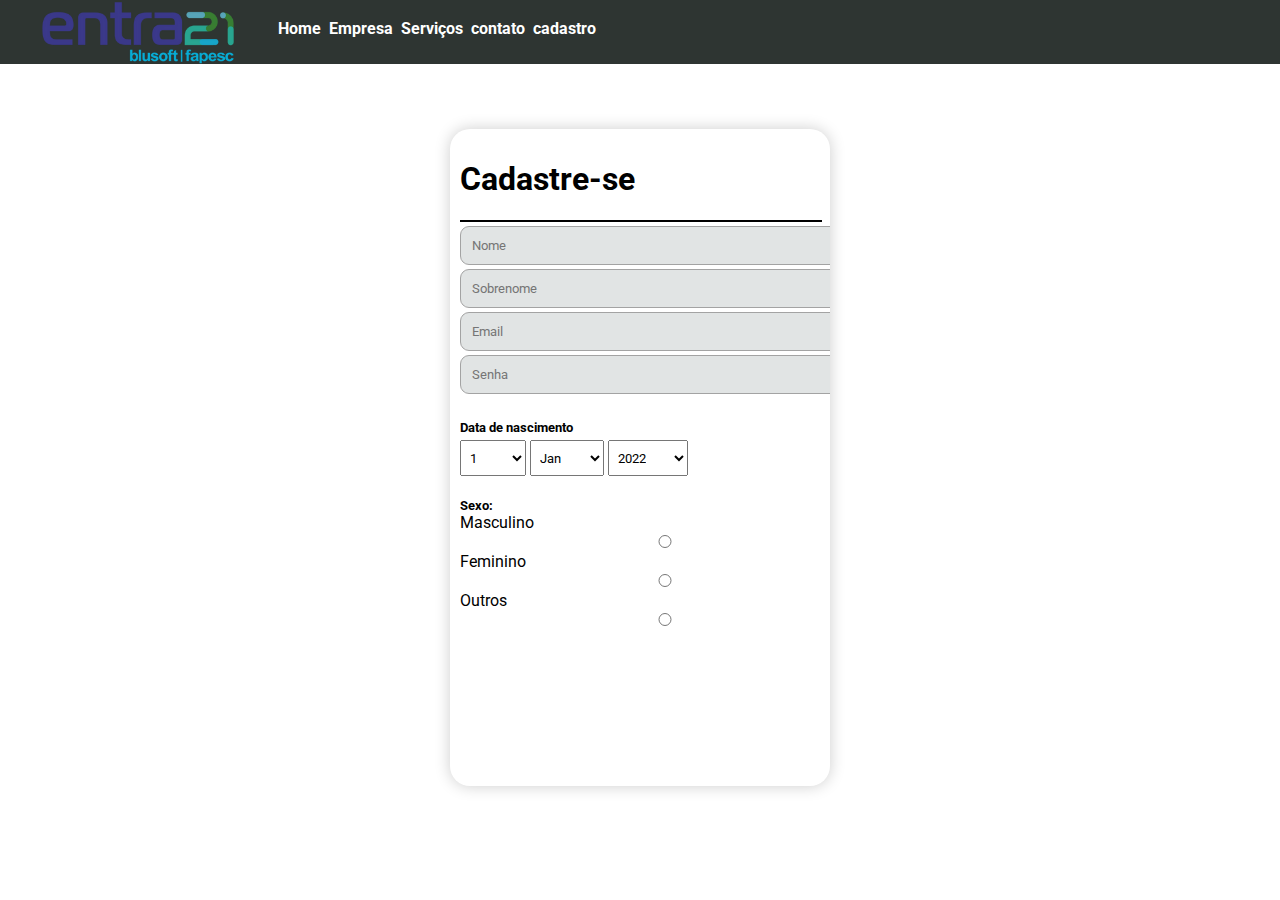
<file: cadastro.html>
<!DOCTYPE html>
<html lang="pt-br">

<head>
  <meta charset="UTF-8">
  <meta http-equiv="X-UA-Compatible" content="IE=edge">
  <meta name="viewport" content="width=in, initial-scale=1.0">
  <link rel="stylesheet" href="cadastro.css">
  <title>cadastro</title>
</head>

<body>

  <header>
    <nav>
      <img src="./img/logoentrsa21.png" alt="logo entra21" class="logo-site">
      <a href="index.html">Home</a>
      <a href="empresa.html">Empresa</a>
      <a href="servicos.html">Serviços</a>
      <a href="contato.html">contato</a>
      <a href="cadastro.html">cadastro</a>
    </nav><br>
  </header>



  <main>
    <div class="container">

      <h1>Cadastre-se</h1>
      <div class="divisao"></div>
      <form action="">

        <input type="text" name="nome" placeholder="Nome" class="nome">

        <input type="text" name="sobrenome" placeholder="Sobrenome" class="">

        <input type="email" name="email" placeholder="Email" required>

        <input type="password" name="senha" placeholder="Senha">



        <div class="data-nascimento">
          <h5>Data de nascimento</h5>
          <select name="data" id="">

            <option value="">1</option>
            <option value="">2</option>
            <option value="">3</option>
            <option value="">4</option>
            <option value="">5</option>
            <option value="">6</option>
            <option value="">7</option>
            <option value="">8</option>
            <option value="">9</option>
            <option value="">10</option>
            <option value="">11</option>
            <option value="">12</option>
            <option value="">13</option>
            <option value="">14</option>
            <option value="">15</option>
            <option value="">16</option>
            <option value="">17</option>
            <option value="">18</option>
            <option value="">19</option>
            <option value="">20</option>
            <option value="">21</option>
            <option value="">22</option>
            <option value="">23</option>
            <option value="">24</option>
            <option value="">25</option>
            <option value="">26</option>
            <option value="">27</option>
            <option value="">28</option>
            <option value="">29</option>
            <option value="">30</option>
            <option value="">31</option>
          </select>


          <select name="mes" id="">

            <option value="">Jan</option>
            <option value="">Fev</option>
            <option value="">Mar</option>
            <option value="">Abr</option>
            <option value="">Mai</option>
            <option value="">Jun</option>
            <option value="">Jul</option>
            <option value="">Ago</option>
            <option value="">Set</option>
            <option value="">Out</option>
            <option value="">Nov</option>
            <option value="">Dez</option>
          </select>

          <select name="ano" id="">

            <option value="">2022</option>
            <option value="">2021</option>
            <option value="">2020</option>
            <option value="">2019</option>
            <option value="">2018</option>
            <option value="">2017</option>
            <option value="">2016</option>
            <option value="">2015</option>
            <option value="">2014</option>
            <option value="">2013</option>
            <option value="">2012</option>
            <option value="">2011</option>
            <option value="">2010</option>
            <option value="">2009</option>
            <option value="">2008</option>
            <option value="">2007</option>
            <option value="">2006</option>
            <option value="">2005</option>
            <option value="">2004</option>
            <option value="">2003</option>
            <option value="">2002</option>
            <option value="">2001</option>
            <option value="">2000</option>
          </select>




          <div class="texto-sexo">
            <h5>Sexo:</h5>
          </div>

          <div>
            <label for="">Masculino</label>
            <input type="radio" name="sexo" value="M" class="massi">
          </div>

          <div>
            <label for="">Feminino</label>
            <input type="radio" name="sexo" value="F">
          </div>

          <div>
            <label for="">Outros</label>
            <input type="radio" name="sexo" value="O">
          </div>







      </form>
  </main>
  </div>
</body>

</html>
</file>
<file: cadastro.css>
@import url('https://fonts.googleapis.com/css2?family=Roboto:ital,wght@0,400;0,700;1,100;1,300&display=swap');

* {
    font-family: 'Roboto', sans-serif;
}


html,
body {
    margin: 0;
    padding: 0;


}

form {
    height: 550px;
}

nav {
    position: absolute;
    left: 0;
    top: 0;
    width: 100%;
    height: 64px;
    background: #2E3532;
    float: right;
}

.logo-site {
    float: left;
    width: 194px;
    margin: 0 40px;

}

nav a {

    display: block;
    width: auto;
    padding: 4px;
    float: left;
    height: 60px;
    line-height: 50px;
    color: white;
    text-decoration: none;
    font-weight: 700;

}


main {
    padding: 60px 0;
    border-radius: 30px;


}

.container {
    margin: 50px 450px;
    box-shadow: 0 0 1rem 0 rgba(0, 0, 0, 0.2);
    border-radius: 20px;
    background-color: white;
    display: flex;
    flex-direction: column;
    padding: 10px;
    overflow: hidden;
}


input {
    display: block;
    width: 50%;
    margin-bottom: 4px;
    padding: 11px;
    border-radius: 9px;
    width: 400px;
    border: 1px solid #A3A3A3;
    box-shadow: none;
    background: #e1e4e4;

}


.divisao {
    padding: 1px;
    background: black;
    width: 100%;
    margin-bottom: 4px;
}

.ladonome {
    float: left;
    width: 180px;
    margin-right: 3px;
}


.ladosobrenome {
    width: 190px;
}

select {
    height: 36px;
    margin-top: 5px;
    padding: 0px 25px 0px 5px;

}



.data-nascimento {

    float: left;
    height: 20px;
    margin-right: 2px;
}

h5{
    margin-bottom: 0;
}







texto-sexo h5 {
    margin: 0 0 4px 0;
}
</file>
